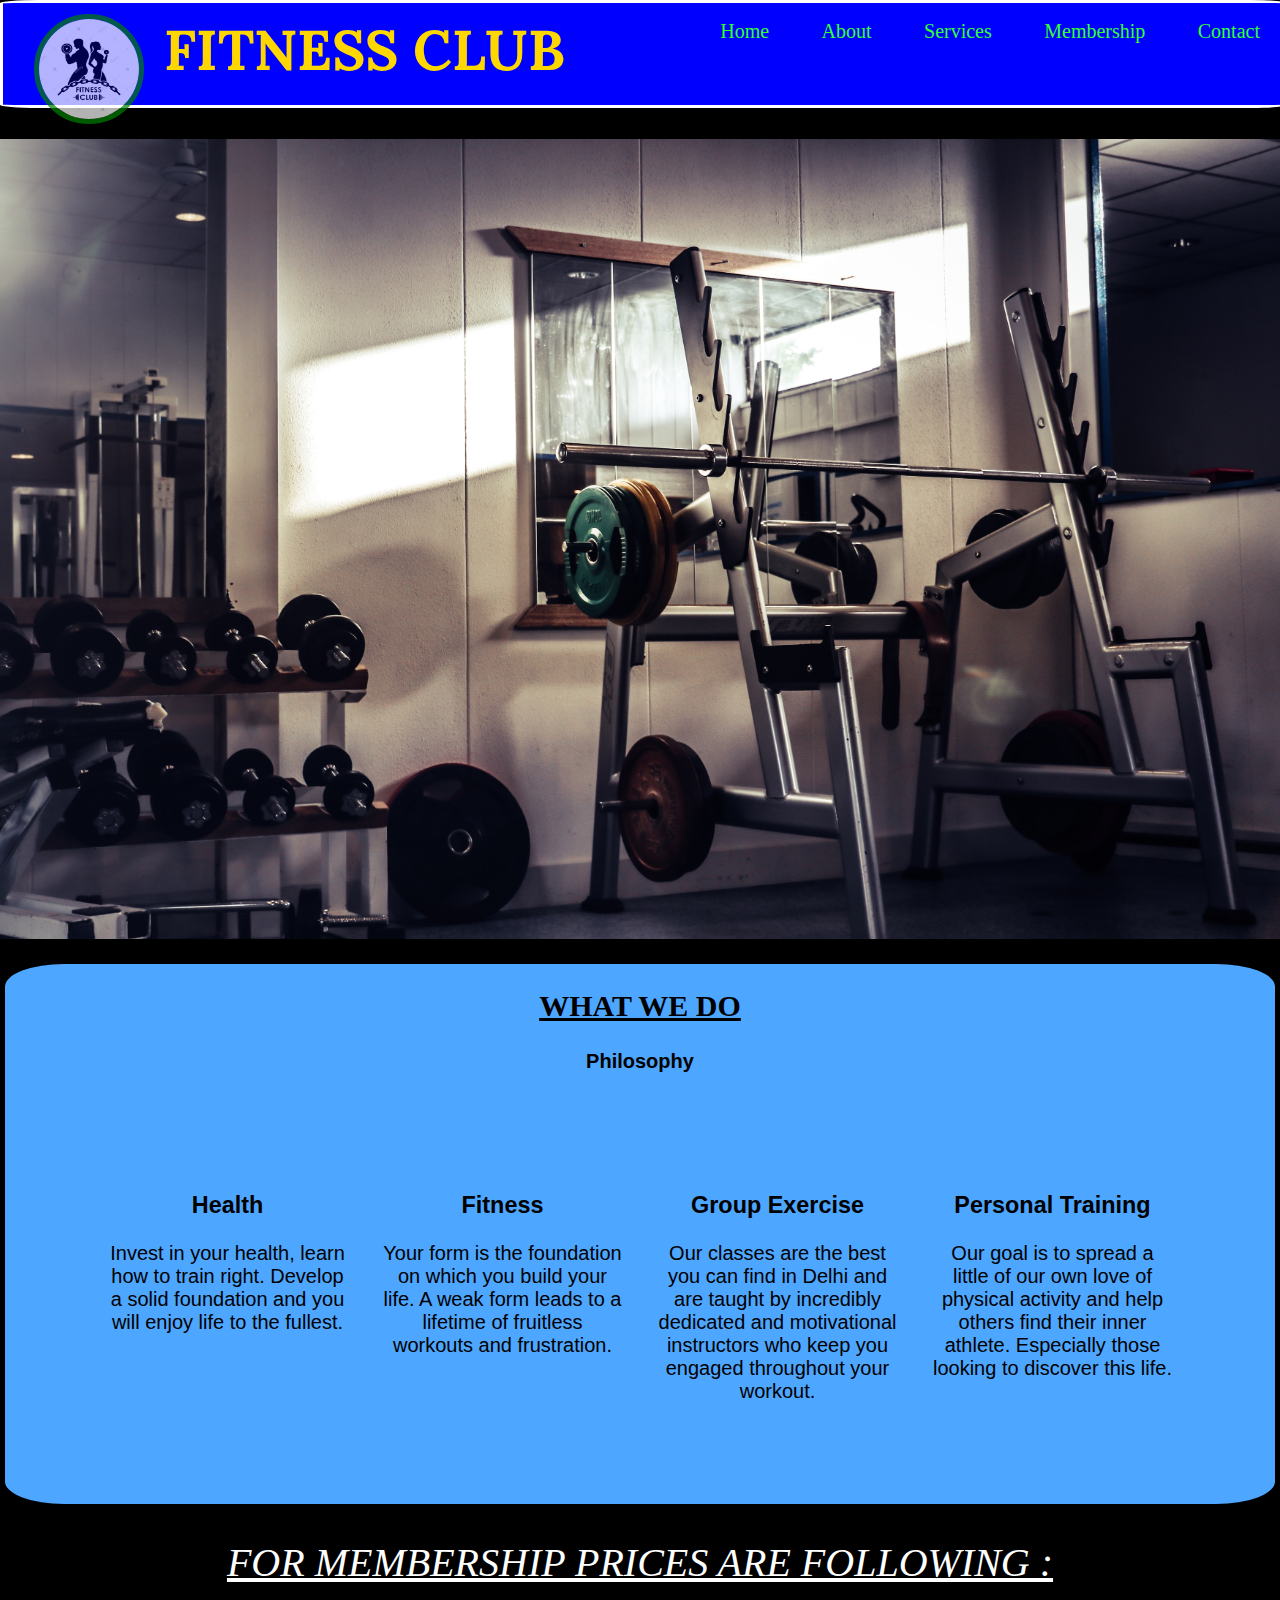
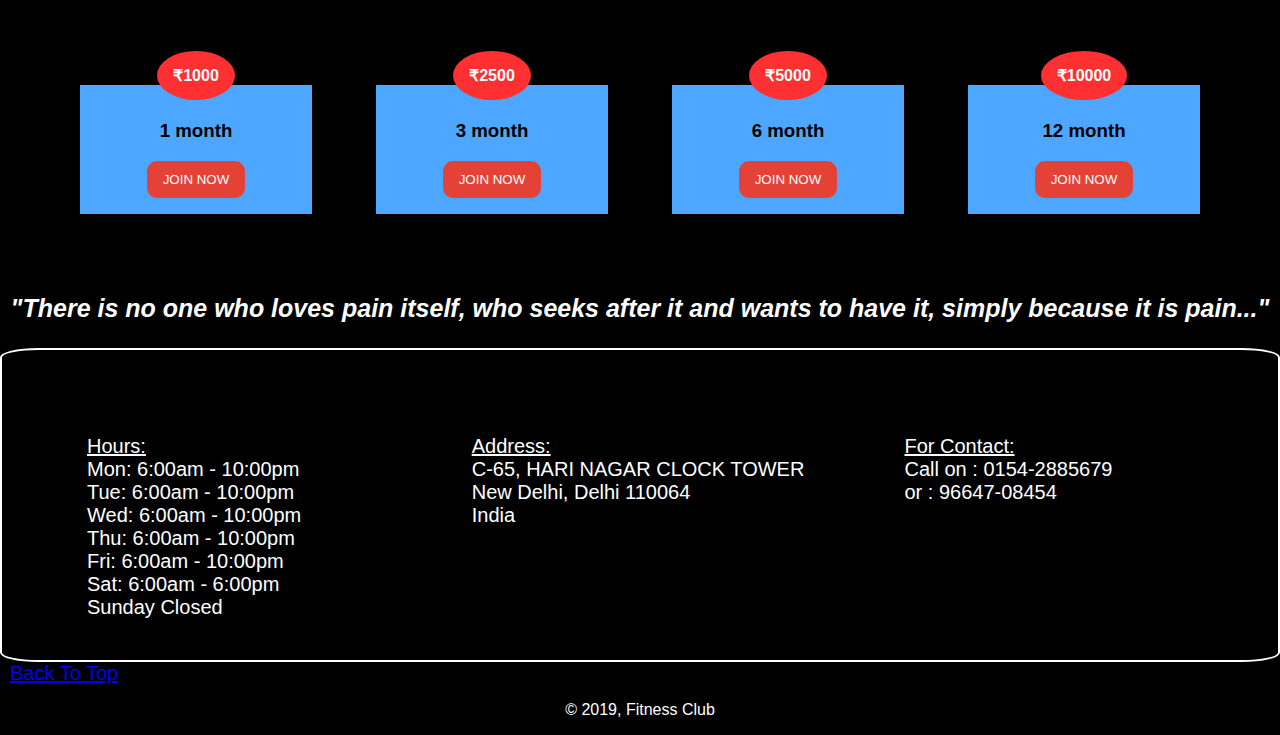
<file: index.html>
<!doctype html>
<html lang="en">
<head>
    <meta charset="utf-8">
    <link rel = "icon" type = "images/jpg" href = "images/p-8.jpg">
    <title>Fitness Club</title>
    <link href='https://fonts.googleapis.com/css?family=Oxygen:400,300,700' rel='stylesheet' type='text/css'>
    <link href="https://fonts.googleapis.com/css?family=Bangers&display=swap" rel="stylesheet">
    <link href='https://fonts.googleapis.com/css?family=Lora' rel='stylesheet' type='text/css'>
    <link rel="stylesheet" href="css/style.css">
</head>
<body>
	<header>
		<a href="index.html"><img class="logo" src="images/p-8.jpg" alt="fitness club"></a>
		<div class="head" id="hd">FITNESS CLUB</div>
		<nav>
			<ul>
				<li><a id="ind" href="index.html">Home</a></li>
				<li><a href="about.html">About</a></li>
				<li><a href="services.html">Services</a></li>
				<li><a href="membership.html">Membership</a></li>
				<li><a href="contact.html">Contact</a></li>
			</ul>
		</nav>
<!--end of navigation-->
	</header>
<!--end of header-->

<!--showcase image-->
<div class="show">
	<figure>
		<div class="slide">
			<img src="images/p-6.jpg" alt="Gym">
		</div>
		<div class="slide">
			<img src="images/p-6,2.jpg" alt="Gym">
		</div>
		<div class="slide">
			<img src="images/p-6,3.jpg" alt="Gym">
		</div>
		<div class="slide">
			<img src="images/p-6,4.jpg" alt="Gym">
		</div>
		<div class="slide">
			<img src="images/p-6,5.jpg" alt="Gym">
		</div>
	</figure>
</div>

<section class="anothersection" id="anothersection">
	<div><h1><u>WHAT WE DO</u></h1>
		<span><h4>Philosophy</h4></span>
	</div>
	<section class="newsection">
		<div id="newdiv"><h3>Health</h3>
			Invest in your health, learn how to train right. Develop a solid foundation and you will enjoy life to the fullest.
		</div>
		<div id="newdiv"><h3>Fitness</h3>
			Your form is the foundation on which you build your life. A weak form leads to a lifetime of fruitless workouts and frustration.
		</div>
		<div id="newdiv"><h3>Group Exercise</h3>
			Our classes are the best you can find in Delhi and are taught by incredibly dedicated and motivational instructors who keep you engaged throughout your workout.
		</div>
		<div id="newdiv"><h3>Personal Training</h3>
			Our goal is to spread a little of our own love of physical activity and help others find their inner athlete. Especially those looking to discover this life.
		</div>
	</section>
</section>

<div id="price">
	<i><u>FOR MEMBERSHIP PRICES ARE FOLLOWING :</u></i> 
</div>
<section class="member">
	<div class="plan">
		<b id="shape">&#8377;1000</b>
		<div class="box">
			<h3>1 month</h3>
			<a href="membership.html"><button class="btn">JOIN NOW</button></a>
		</div>
	</div>
	<div class="plan">
		<b id="shape">&#8377;2500</b>
		<div class="box">
			<h3>3 month</h3>
			<a href="membership.html"><button class="btn">JOIN NOW</button></a>
		</div>
	</div>
	<div class="plan">
		<b id="shape">&#8377;5000</b>
		<div class="box">
			<h3>6 month</h3>
			<a href="membership.html"><button class="btn">JOIN NOW</button></a>
		</div>
	</div>
	<div class="plan">
		<b id="shape">&#8377;10000</b>
		<div class="box">
			<h3>12 month</h3>
			<a href="membership.html"><button class="btn">JOIN NOW</button></a>
		</div>
	</div>
</section>

<div>
	<p style="text-align: center;font-size: 25px;border-radius: 50%;color: white;"><i><b style="background-color: black">"There is no one who loves pain itself, who seeks
	after it and wants to have it, simply because it is pain..."</b></i></p>
</div>
<!--FOOTER-->
<footer>
	<section class="contactbar">
		<div id="hours"><u>Hours:</u><br>
			Mon: 6:00am - 10:00pm<br>
			Tue: 6:00am - 10:00pm<br>
			Wed: 6:00am - 10:00pm<br>
			Thu: 6:00am - 10:00pm<br>
			Fri: 6:00am - 10:00pm<br>
			Sat: 6:00am - 6:00pm<br>
			Sunday Closed
		</div>
		<div id="address"><u>Address:</u><br>
			C-65, HARI NAGAR CLOCK TOWER<br>
			New Delhi, Delhi 110064<br>
			India
		</div>
		<div id="contact"><u>For Contact:</u><br>
			Call on : 0154-2885679<br>
			or : 96647-08454	
		</div>
	</section>
</footer>
<!--END OF FOOTER-->
<a href="#ind" id="top">Back To Top</a>
<p style="text-align: center; color: white">&copy; 2019, Fitness Club</p>
</body>
</html>
</file>
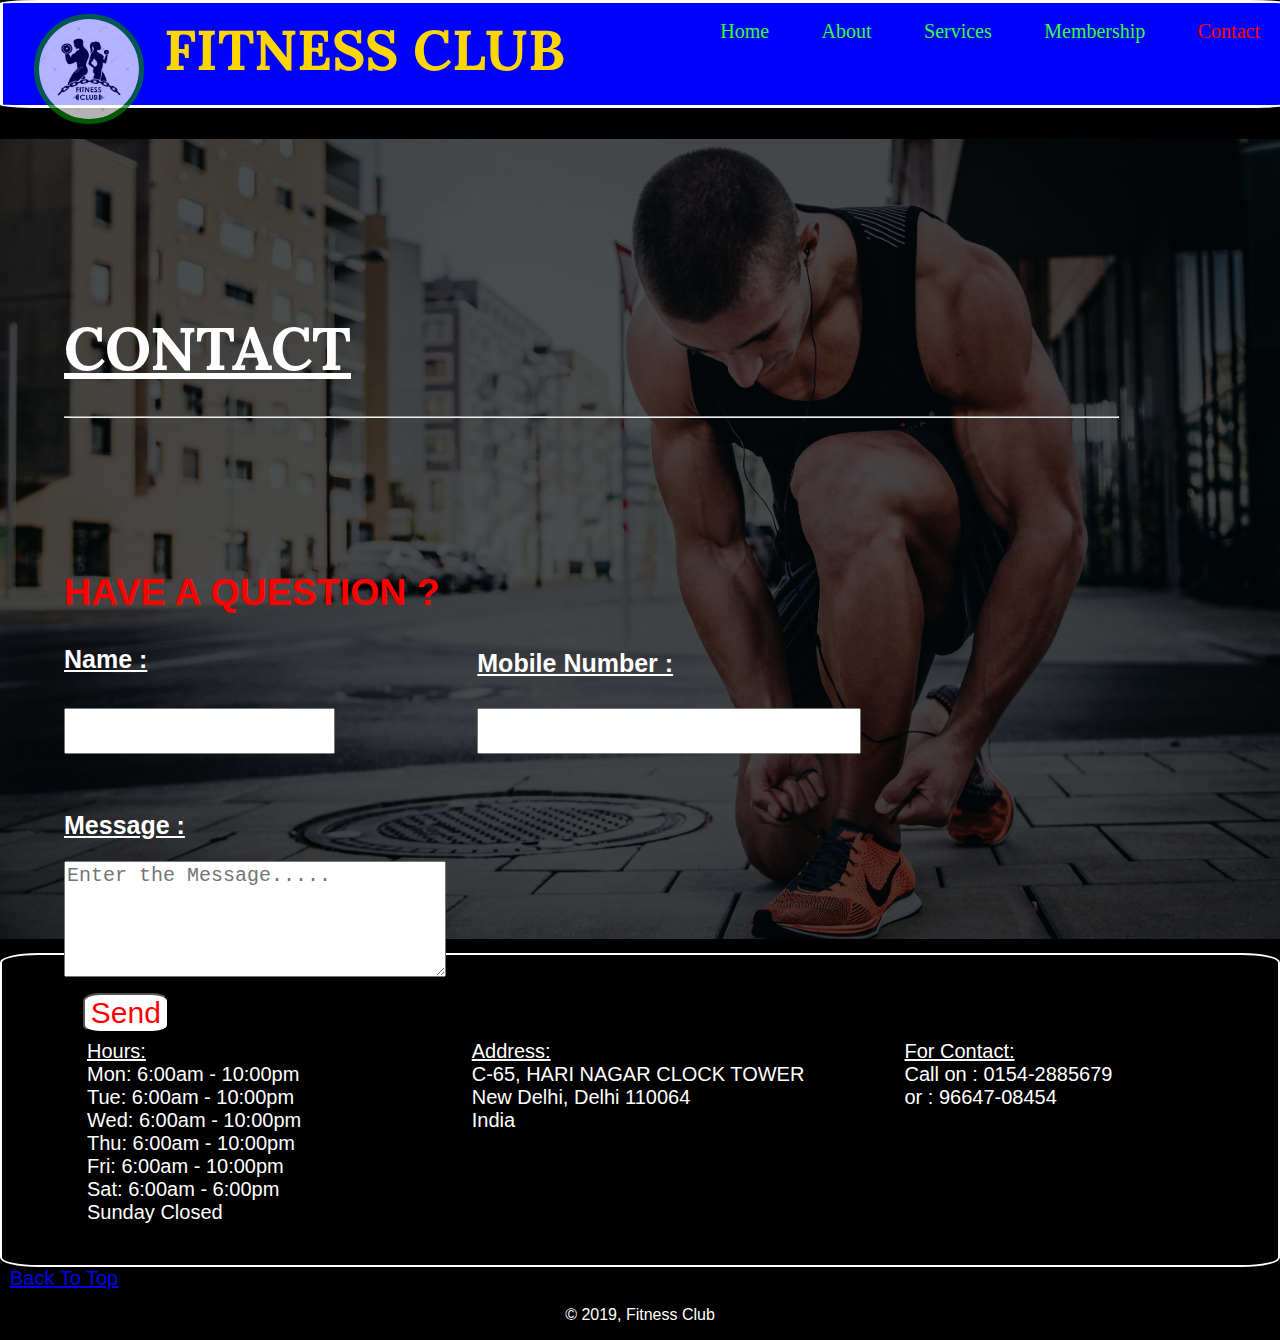
<file: contact.html>
<!doctype html>
<html lang="en">
<head>
    <meta charset="utf-8">
    <link rel = "icon" type = "images/jpg" href = "images/p-8.jpg">
    <title>Fitness Club</title>
    <link href='https://fonts.googleapis.com/css?family=Oxygen:400,300,700' rel='stylesheet' type='text/css'>
    <link href="https://fonts.googleapis.com/css?family=Bangers&display=swap" rel="stylesheet">
    <link href='https://fonts.googleapis.com/css?family=Lora' rel='stylesheet' type='text/css'>
    <link rel="stylesheet" href="css/style.css">
</head>
<body>
	<header>
		<a href="index.html"><img class="logo" src="images/p-8.jpg" alt="fitness club"></a>
		<div class="head" id="hd">FITNESS CLUB</div>
		<nav>
			<ul>
				<li><a href="index.html">Home</a></li>
				<li><a href="about.html">About</a></li>
				<li><a href="services.html">Services</a></li>
				<li><a href="membership.html">Membership</a></li>
				<li><a id="cont" href="contact.html">Contact</a></li>
			</ul>
		</nav>
<!--end of navigation-->
	</header>
<!--end of header-->

<!--showcase image-->
<div class="showcase">
	<img id="imgp" src="images/p-13.jpg" alt="Gym">
</div>
<section id="para20">
<h1 id="para16"><u>CONTACT</u>&nbsp;&nbsp;&nbsp;&nbsp;&nbsp;&nbsp;&nbsp;&nbsp;&nbsp;&nbsp;&nbsp;&nbsp;&nbsp;&nbsp;&nbsp;&nbsp;&nbsp;&nbsp;&nbsp;&nbsp;&nbsp;&nbsp;&nbsp;&nbsp;&nbsp;&nbsp;&nbsp;&nbsp;&nbsp;&nbsp;&nbsp;&nbsp;&nbsp;&nbsp;&nbsp;&nbsp;&nbsp;&nbsp;&nbsp;&nbsp;&nbsp;&nbsp;&nbsp;&nbsp;&nbsp;&nbsp;&nbsp;&nbsp;<hr />
</h1>
<div class="con">
	<h2 id="para30">HAVE A QUESTION ?</h2>
	<form method="post" id="con" action="">
			<label><u><b>Name : </b></u></label><br> 
			<input type="text" name="Frame" id="para17" ><br><br><br>
			<label id="mnumbr"><u><b>Mobile Number : </b></u></label>
			<input type="text" name="MNum" id="numb" ><br><br><br>
			<label id="mssg"><u><b>Message : </b></u></label><br><br>
			<textarea type="text" name="Frame" id="msgs" placeholder="Enter the Message....."></textarea><br><br><br>
			<input type="submit" value="Send" id="send">
	</form>
</div>
</section>
<footer>
	<section class="contactbar">
		<div id="hours"><u>Hours:</u><br>
			Mon: 6:00am - 10:00pm<br>
			Tue: 6:00am - 10:00pm<br>
			Wed: 6:00am - 10:00pm<br>
			Thu: 6:00am - 10:00pm<br>
			Fri: 6:00am - 10:00pm<br>
			Sat: 6:00am - 6:00pm<br>
			Sunday Closed
		</div>
		<div id="address"><u>Address:</u><br>
			C-65, HARI NAGAR CLOCK TOWER<br>
			New Delhi, Delhi 110064<br>
			India
		</div>
		<div id="contact"><u>For Contact:</u><br>
			Call on : 0154-2885679<br>
			or : 96647-08454	
		</div>
	</section>
</footer>
<!--END OF FOOTER-->
<a href="#cont" id="top">Back To Top</a>
<p style="text-align: center; color: white">&copy; 2019, Fitness Club</p>
</body>
</html>
</file>
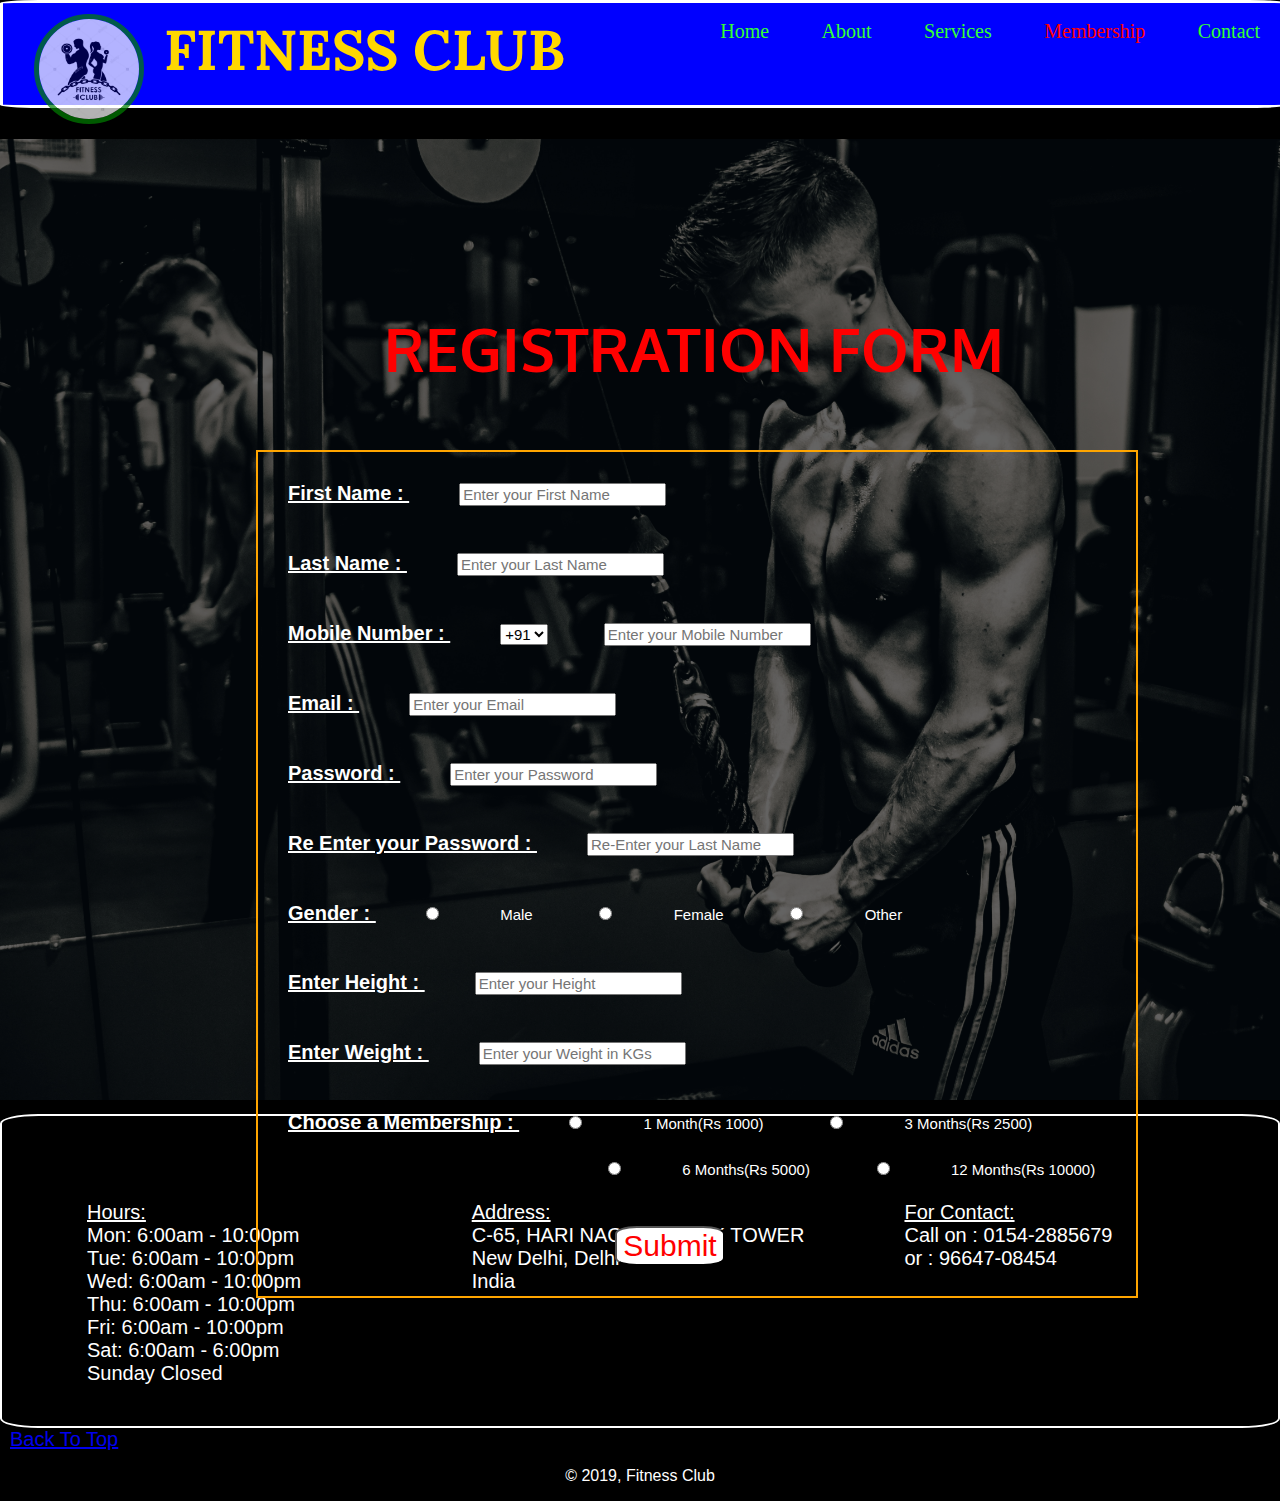
<file: membership.html>
<!doctype html>
<html lang="en">
<head>
    <meta charset="utf-8">
    <link rel = "icon" type = "images/jpg" href = "images/p-8.jpg">
    <title>Fitness Club</title>
    <link href='https://fonts.googleapis.com/css?family=Oxygen:400,300,700' rel='stylesheet' type='text/css'>
    <link href="https://fonts.googleapis.com/css?family=Bangers&display=swap" rel="stylesheet">
    <link href='https://fonts.googleapis.com/css?family=Lora' rel='stylesheet' type='text/css'>
    <link rel="stylesheet" href="css/style.css">
</head>
<body>
	<header>
		<a href="index.html"><img class="logo" src="images/p-8.jpg" alt="fitness club"></a>
		<div class="head" id="hd">FITNESS CLUB</div>
		<nav>
			<ul>
				<li><a href="index.html">Home</a></li>
				<li><a href="about.html">About</a></li>
				<li><a href="services.html">Services</a></li>
				<li><a id="mber" href="membership.html">Membership</a></li>
				<li><a href="contact.html">Contact</a></li>
			</ul>
		</nav>
<!--end of navigation-->
	</header>
<!--end of header-->

<!--showcase image-->
<div>
	<img id="imge" src="images/p-15.jpg" alt="Gym">
</div>
<section id="para19">
<h1 id="para15">REGISTRATION FORM</h1>
<div class="register">
	<form method="post" id="register" action="">
		<label><u><b>First Name : </b></u></label> 
		<input type="text" name="Frame" id="name" placeholder="Enter your First Name"><br><br><br>
		<label><u><b>Last Name : </b></u></label>
		<input type="text" name="Frame" id="name" placeholder="Enter your Last Name"><br><br><br>
		<label><u><b>Mobile Number : </b></u></label>
		<select id="ph">
			<option>+91</option>
			<option>+92</option>
			<option>+93</option>
			<option>+94</option>
			<option>+95</option>
			<option>+96</option>
		</select>
		<input type="text" name="MNum" id="num" placeholder="Enter your Mobile Number"><br><br><br>
		<label><u><b>Email : </b></u></label>
		<input type="email" name="email" id="name" placeholder="Enter your Email"><br><br><br>
		<label><u><b>Password : </b></u></label>
		<input type="password" name="pass" id="name" placeholder="Enter your Password"><br><br><br>
		<label><u><b>Re Enter your Password : </b></u></label>
		<input type="password" name="pass" id="name" placeholder="Re-Enter your Last Name"><br><br><br>
		<label><u><b>Gender : </b></u></label> 
		<input type="radio" name="male" id="male" ><span id="male">&nbsp; Male</span>&nbsp;&nbsp;
		<input type="radio" name="male" id="male" ><span id="male">&nbsp; Female</span>&nbsp;&nbsp;
		<input type="radio" name="male" id="male" ><span id="male">&nbsp; Other</span>&nbsp;&nbsp;<br><br><br>
		<label><u><b>Enter Height :  </b></u></label> 
		<input type="Height" name="height" id="name" placeholder="Enter your Height"><br><br><br>
		<label><u><b>Enter Weight : </b></u></label> 
		<input type="Weight" name="Weight" id="name" placeholder="Enter your Weight in KGs"><br><br><br>
		<label><u><b>Choose a Membership : </b></u></label>
		<input type="radio" name="male" id="male" ><span id="male">&nbsp; 1 Month(Rs 1000)</span>&nbsp;&nbsp;
		<input type="radio" name="male" id="male" ><span id="male">&nbsp; 3 Months(Rs 2500)</span>&nbsp;&nbsp;<br><br>
		<input type="radio" name="male" id="month" ><span id="male">&nbsp; 6 Months(Rs 5000)</span>&nbsp;&nbsp;
		<input type="radio" name="male" id="male" ><span id="male">&nbsp; 12 Months(Rs 10000)</span>&nbsp;&nbsp;<br><br><br>
		<input href="membership.html" type="submit" value="Submit" id="sub" >
	</form>
</div>
</section>
<footer>
	<section class="contactbar">
		<div id="hours"><u>Hours:</u><br>
			Mon: 6:00am - 10:00pm<br>
			Tue: 6:00am - 10:00pm<br>
			Wed: 6:00am - 10:00pm<br>
			Thu: 6:00am - 10:00pm<br>
			Fri: 6:00am - 10:00pm<br>
			Sat: 6:00am - 6:00pm<br>
			Sunday Closed
		</div>
		<div id="address"><u>Address:</u><br>
			C-65, HARI NAGAR CLOCK TOWER<br>
			New Delhi, Delhi 110064<br>
			India
		</div>
		<div id="contact"><u>For Contact:</u><br>
			Call on : 0154-2885679<br>
			or : 96647-08454	
		</div>
	</section>
</footer>
<!--END OF FOOTER-->
<a href="mber" id="top">Back To Top</a>
<p style="text-align: center; color: white">&copy; 2019, Fitness Club</p>
</body>
</html>
</file>
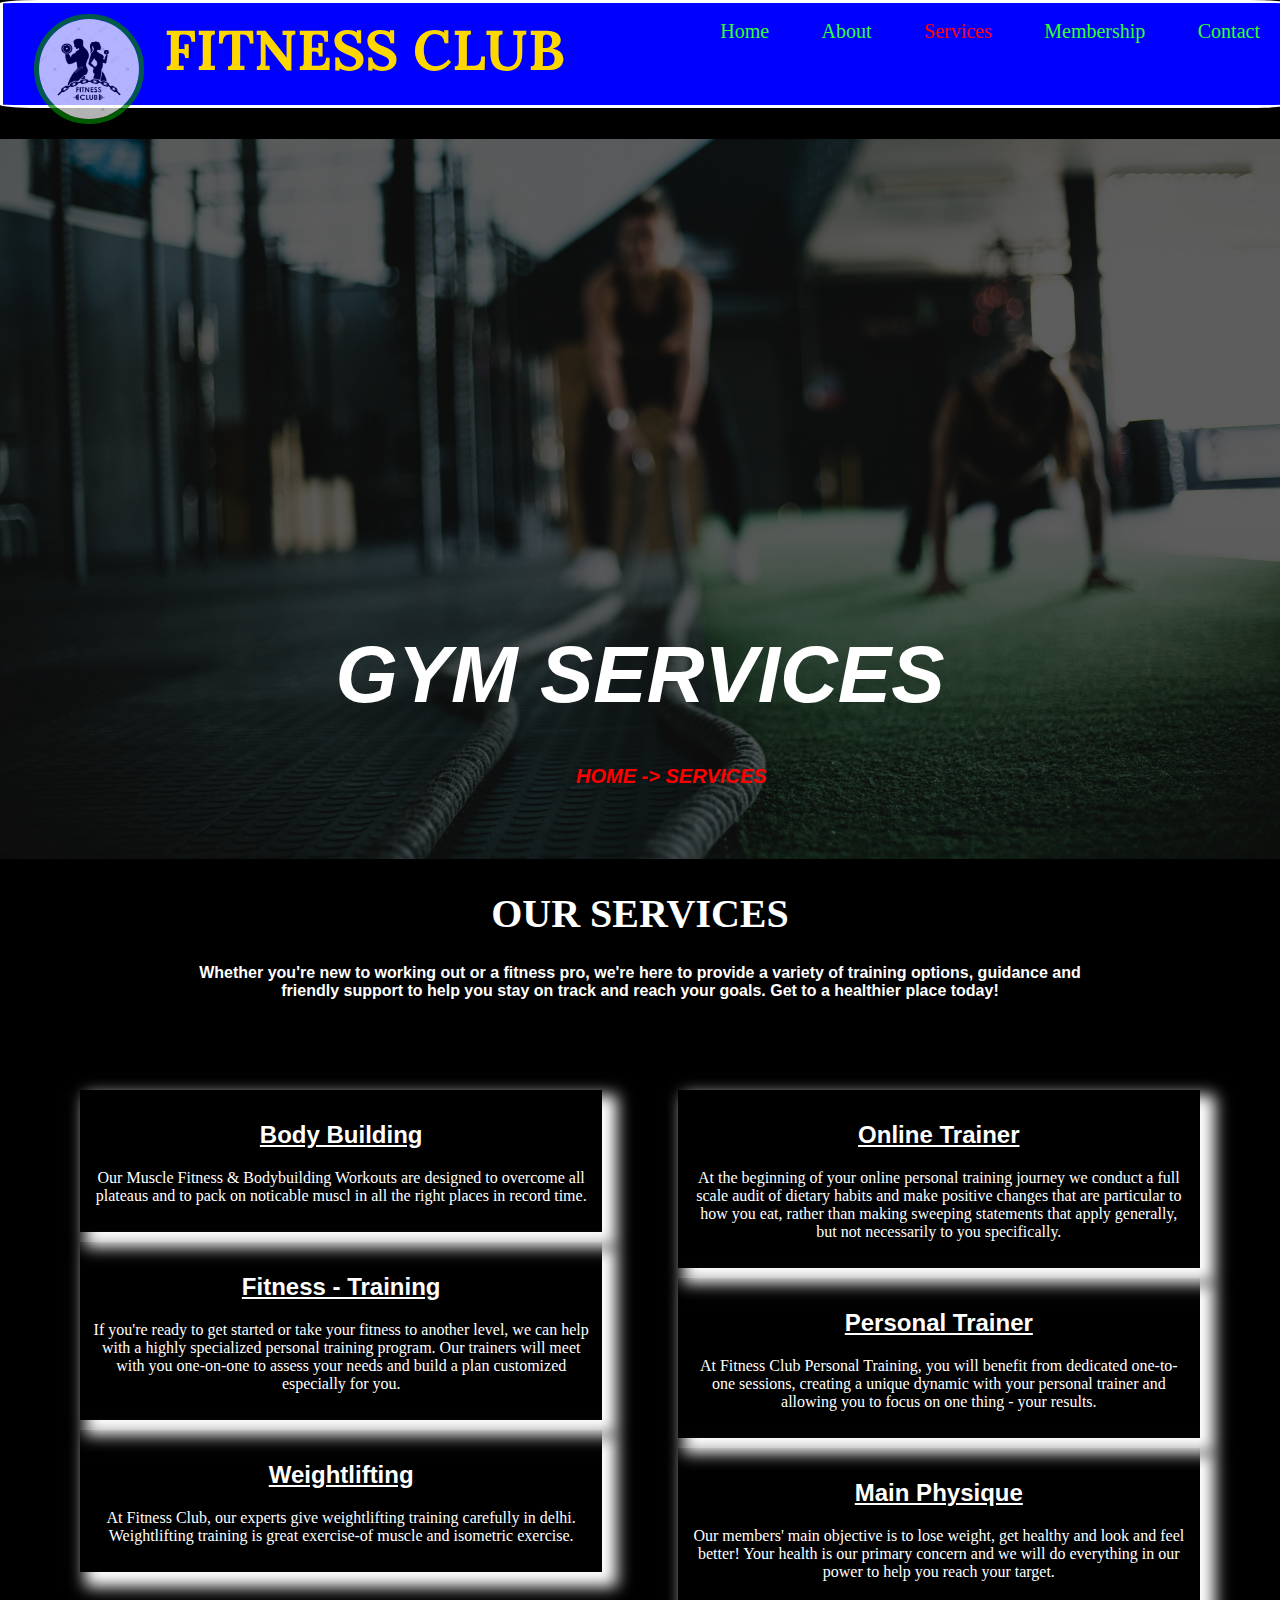
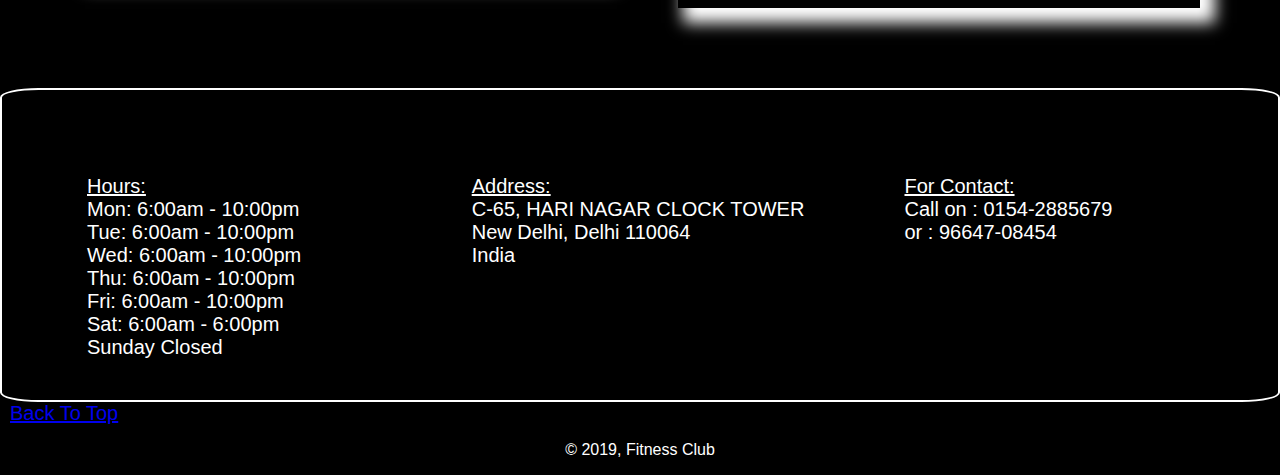
<file: services.html>
<!doctype html>
<html lang="en">
<head>
    <meta charset="utf-8">
    <link rel = "icon" type = "images/jpg" href = "images/p-8.jpg">
    <title>Fitness Club</title>
    <link href='https://fonts.googleapis.com/css?family=Oxygen:400,300,700' rel='stylesheet' type='text/css'>
    <link href="https://fonts.googleapis.com/css?family=Bangers&display=swap" rel="stylesheet">
    <link href='https://fonts.googleapis.com/css?family=Lora' rel='stylesheet' type='text/css'>
    <link rel="stylesheet" href="css/style.css">
</head>
<body>
	<header>
		<a href="index.html"><img class="logo" src="images/p-8.jpg" alt="fitness club"></a>
		<div class="head">FITNESS CLUB</div>
		<nav>
			<ul>
				<li><a href="index.html">Home</a></li>
				<li><a href="about.html">About</a></li>
				<li><a id="services" href="services.html">Services</a></li>
				<li><a href="membership.html">Membership</a></li>
				<li><a href="contact.html">Contact</a></li>
			</ul>
		</nav>
<!--end of navigation-->
	</header>
<!--end of header-->

<div class="showcase">
	<img id="image" src="images/p-4.jpg" alt="Gym">
	<div id="service"><b id="up"><i>GYM SERVICES</i></b></div>
	<div id="down"><b><i>HOME -> SERVICES</i></b></div>
</div>
<div class="para1">
		<h1 id="heading"><b>OUR SERVICES</b></h1>
		<p id="para2"><b>Whether you're new to working out or a fitness pro, we're here to provide a variety of training options, guidance and
			<br>friendly support to help you stay on track and reach your goals. Get to a healthier place today!</b></p>
</div>
<section class="service">
<div>
	<div class="para10">
		<h2><u>Body Building</u></h2>
		<p id="para3">Our Muscle Fitness & Bodybuilding Workouts are designed to overcome all plateaus and to pack on noticable muscl in all the right places in record time.</p>
	</div>
	<div class="para10">
		<h2><u>Fitness - Training</u></h2>
		<p id="para4">If you're ready to get started or take your fitness to another level, we can help with a highly specialized personal training program. Our trainers will meet with you one-on-one to assess your needs and build a plan customized especially for you.
		</p>
	</div>
	<div class="para10">
		<h2><u>Weightlifting</u></h2>
		<p id="para5">At Fitness Club, our experts give weightlifting training carefully in delhi. Weightlifting training is great exercise-of muscle and isometric exercise.</p>
	</div>
</div>
<div>
	<div class="para10">
		<h2><u>Online Trainer</u></h2>
		<p id="para6">At the beginning of your online personal training journey we conduct a full scale audit of dietary habits and make positive changes that are particular to how you eat, rather than making sweeping statements that apply generally, but not necessarily to you specifically.</p>
	</div>
	<div class="para10">
		<h2><u>Personal Trainer</u></h2>
		<p id="para7">At Fitness Club Personal Training, you will benefit from dedicated one-to-one sessions, creating a unique dynamic with your personal trainer and allowing you to focus on one thing - your results.</p>
	</div>
	<div class="para10">
		<h2><u>Main Physique</u></h2>
		<p id="para8">Our members' main objective is to lose weight, get healthy and look and feel better! Your health is our primary concern and we will do everything in our power to help you reach your target.</p>
	</div>
</div>
</section>
<footer>
	<section class="contactbar">
		<div id="hours"><u>Hours:</u><br>
			Mon: 6:00am - 10:00pm<br>
			Tue: 6:00am - 10:00pm<br>
			Wed: 6:00am - 10:00pm<br>
			Thu: 6:00am - 10:00pm<br>
			Fri: 6:00am - 10:00pm<br>
			Sat: 6:00am - 6:00pm<br>
			Sunday Closed
		</div>
		<div id="address"><u>Address:</u><br>
			C-65, HARI NAGAR CLOCK TOWER<br>
			New Delhi, Delhi 110064<br>
			India
		</div>
		<div id="contact"><u>For Contact:</u><br>
			Call on : 0154-2885679<br>
			or : 96647-08454	
		</div>
	</section>
</footer>
<!--END OF FOOTER-->
<a href="#services" id="top">Back To Top</a>
<p style="text-align: center; color: white">&copy; 2019, Fitness Club</p>
</body>
</html>
</file>
<file: css/style.css>
body{
	margin:0;
	padding:0;
	font-family: sans-serif;
	background-color: black;
}
header{
	width: 100%;
	height: 100px;
	background-color:  blue;
	border-radius: 3%;
	border: 3px solid white;
	padding: 1px;
}
.logo{
  width: 100px;
  height: 100px;
  float:left;
  margin: 10px 10px 15px 30px;
  border-radius: 100%;
  border: 5px solid green;
  opacity: 0.7;
}
.logo:hover{
	box-shadow:0 0 15px 5px rgba(10,100,190,0.5);
	opacity:1.0;
}
.head{
	color: gold;
	font-size: 3.5rem;
	float: left;
	font-family: lora;
	font-weight: 800;
	margin-left: 10px;
	margin-top: 10px;

}
nav{
	float: right;
}
nav li{
	display: inline;
	padding: 1.5rem;
}
nav li a{
	color: #33ff33;
	text-decoration: none;
	font-family: fantasy;
	font-weight: 200;
	font-size: 20px;
}
nav li a:hover{
	color: yellow;
	border-bottom: 2px solid gold;
	font-size: 1.2rem;
	padding: 15px 0;
	transition: all 0.5s ease-in;
}
.show{
	overflow: hidden;
	width: 100%;
	height: 50rem;	
}

.show figure div{
	float: left;
	width: 20%;
}

.show figure img{
	width: 100%;
	float: left;
}

.show figure{
	position: relative;
	width: 500%;
	margin: 0px;
	left: 0;
	animation: 20s himanshu infinite;
}
@keyframes himanshu{
	0%{
		left: 0%;
	}
	10%{
		left: 0%;
	}
	12%{
		left: -100%;
	}
	22%{
		left: -100%;
	}
	24%{
		left: -200%;
	}
	34%{
		left: -200%;
	}
	36%{
		left: -300%;
	}
	46%{
		left: -300%;
	}
	48%{
		left: -400%;
	}
	58%{
		left: -400%;
	}
	60%{
		left: -300%;
	}
	70%{
		left: -300%;
	}
	72%{
		left: -200%;
	}
	82%{
		left: -200%;
	}
	84%{
		left: -100%;
	}
	94%{
		left: -100%;
	}
	96%{
		left: 0%;
	}
}

.anothersection{
	background-color: #4da6ff;
	border-radius: 5%;
	margin-top:20px;
	margin-bottom: 10px;
	padding: 5px;
	border:5px solid black;

}
h1{
	font-family: sigoe print;
	font-size: 30px;
	text-align: center;

}
h4{
	font-size: 20px;
	text-align: center;
}
.member ,.contactbar,.newsection,.service{
	margin: 5rem 5rem;
	display: flex;
	justify-content: space-between;
	text-align: center;
}
#newdiv{
	padding: 1rem;
	width:250px;
	font-size: 20px;
}
#philosophy{
	text-align: center;
	font-family: 
	font-size: 30px;
}
#price{
	text-align: center;
	font-size: 40px;
	font-family: cursive;
	margin-top: 30px;
	color:white;
	
}
#shape{
	padding: 1rem;
	background-color: #FF3031;
	color: #fff;
	border-radius: 50%;
}
.box{
	padding: 1rem;
	background-color: #4da6ff;
	width:200px;
}
.box p{
	font-family: cursive;
}
.btn{
	background-color: #E44236;
	color: #fff;
	padding: 0.7rem 1rem;
	border: none;
	border-radius: 10px;
}
.btn:hover{
	background-color: yellow;
	color: #000;
	font-size: 1.2rem;
}
footer{
	float: top;
	background-color: black;
	color: #fff;
	padding: 5px;
	text-align: center;
	margin-top: 10px;
	height: 300px;
	border-radius: 3%;
	border : 2px solid white;
}
#hours{
	 
	text-align: left;
	font-size: 20px;
	width: 400px;
}
#address{
	
	text-align: left;
	font-size: 20px;
	width:450px; 

}
#contact{
	
	text-align: left;
	font-size: 20px;
	width:300px;
}
#top{
	font-size: 20px;
	margin-left:10px;
}
#top:visited{
	color:green;
}
#top:hover{
	color:purple;
}
/********** Medium devices only **********/
@media (min-width: 992px) and (max-width: 1199px) {
  .logo{
  width: 90px;
  height: 90px;
  float:left;
  margin: 10px 10px 10px 20px;
  }
  .head{
  	font-size: 2.5rem;
  }
}
@media (min-width: 768px) and (max-width: 991px) {
  .logo{
   width: 70px;
  height: 70px;
  float:left;
  margin: 5px 5px 5px 15px;
  }
  .head{
  	font-size: 2rem;
  }
}
#about{
	color: red;
}
#image{
	width: 100%;
	height: 60 rem;
	opacity: 0.4;
}
#center{
	position: absolute;
  	top: 65%;
  	left: 50%;
  	transform: translate(-50%, -50%);
  	font-size: 70px ;
  	color:white;
}
#centerup{
	position: absolute;
  	top: 74%;
  	margin-left: 18%;
  	font-size: 70px ;
  	color:#ff0000;
  	text-align: center;
}
.butn{
	position: absolute;
  	top: 93%;
  	left: 50%;
  	transform: translate(-70%, -50%);
  	font-size: 30px;
  	background-color: white;
	color: red;
	padding: 0.7rem 1rem;
	border: none;
	border-radius: 10px; 
}
.butn:hover{
	background-color: yellow;
	color: #000;
	font-size: 1.2rem;
}
.years{
	margin-left: 70px;
	margin-top: 50px;
	font-size: 30px;
	font-family: oxygen;
	color: red;
}
.para{
	width: 100%;
	color: white;
	margin: 20px 10px 50px 70px;
	font-size: 20px;
	margin-right: 50px;
}
#trainer{
	float: right;
	width: 400px;
	height: 500px;
	margin-right: 200px;
	margin-left: 300px;
}
#trainee{
	color: red;
	font-size: 25px;
	float: right;
	margin-right: 300px;
	margin-left: 300px;
}
#services{
	color: red;
}
#service{
	position: absolute;
  	top: 75%;
  	left: 50%;
  	transform: translate(-50%, -50%);
  	font-size: 80px ;
  	color:white;
}
#down{
	position: absolute;
  	top: 85%;
  	margin-left: 45%;
  	font-size: 20px ;
  	color:#ff0000;
  	text-align: center;
}
#heading{
	font-size: 40px;
}
.para1{
	color: white;
	text-align: center;
}
.service{
	color: white;
}
.para10{
	padding:0.7rem;
	width:500px;
	text-align: center;
	margin-top: 10px;
	box-shadow:10px 10px 15px 5px white;
}
.para10 p{
	font-family: cursive;
}
.para10:hover{
	box-shadow: 0 0 15px 5px white;
}
#mber{
	color: red;
}
#imge{
	width: 100%;
	height: 100%;
	opacity: 0.4;
}
.register{
	position: absolute;
	top: 50%;
	left: 20%;
	color: white;
	font-size: 20px;
	border:2px solid orange;
	padding: 30px;
}
#para15{
	position: absolute;
	top: 30%;
	left: 30%;
	color: red;
	font-family: oxygen;
	font-size: 60px;
}
#name,#ph,#num,#male{
	margin-left: 50px;
	font-size: 15px;
}
#month{
	margin-left: 320px;
	font-size: 15px;
}
#sub{
	color: red;
	background-color: white;
	margin-left: 40%;
	font-size: 30px;
	border-radius: 20%;
}
#sub:hover{
	color: black;
	background-color: yellow;
	font-size: 20px;

}

#cont{
	color:red;
}

#imgp{
	width: 100%;
	height: 100%;
	opacity: 0.3;
}
.con{
	position: absolute;
	top: 60%;
	left: 5%;
	color: white;
	font-size: 25px;
}

#para16{
	position: absolute;
	top: 30%;
	left: 5%;
	color: white;
	font-family: lora;
	font-size: 60px;
	text-align: justify;
}
#para17{
	position: absolute;
	top: 34%;
	left: 0%;
	font-size: 20px;
	height: 40px;
	width: 70%;
}
#para30{
	color: red;
}

#mnumbr{
	position: absolute;
	top:22%;
	left:110%;
	color: white;
	font-size:25px;
	width: 100%;
}

#numb{
	position: absolute;
	top: 34%;
	left: 110%;
	font-size: 20px;
	height: 40px;
	width: 100%;
}

#mssg{
	position: absolute;
	top:55%;
	left:0%;
	color: white;
	font-size:25px;
	width: 100%;
}

#msgs{
	position: absolute;
	top: 65%;
	left: 0%;
	font-size: 20px;
	height: 110px;
	width: 100%;
}

#send{
	color: red;
	background-color: white;
	margin-left: 5%;
	font-size: 30px;
	border-radius: 20%;
}
#send:hover{
	color: black;
	background-color: yellow;
	font-size: 20px;

}
</file>
